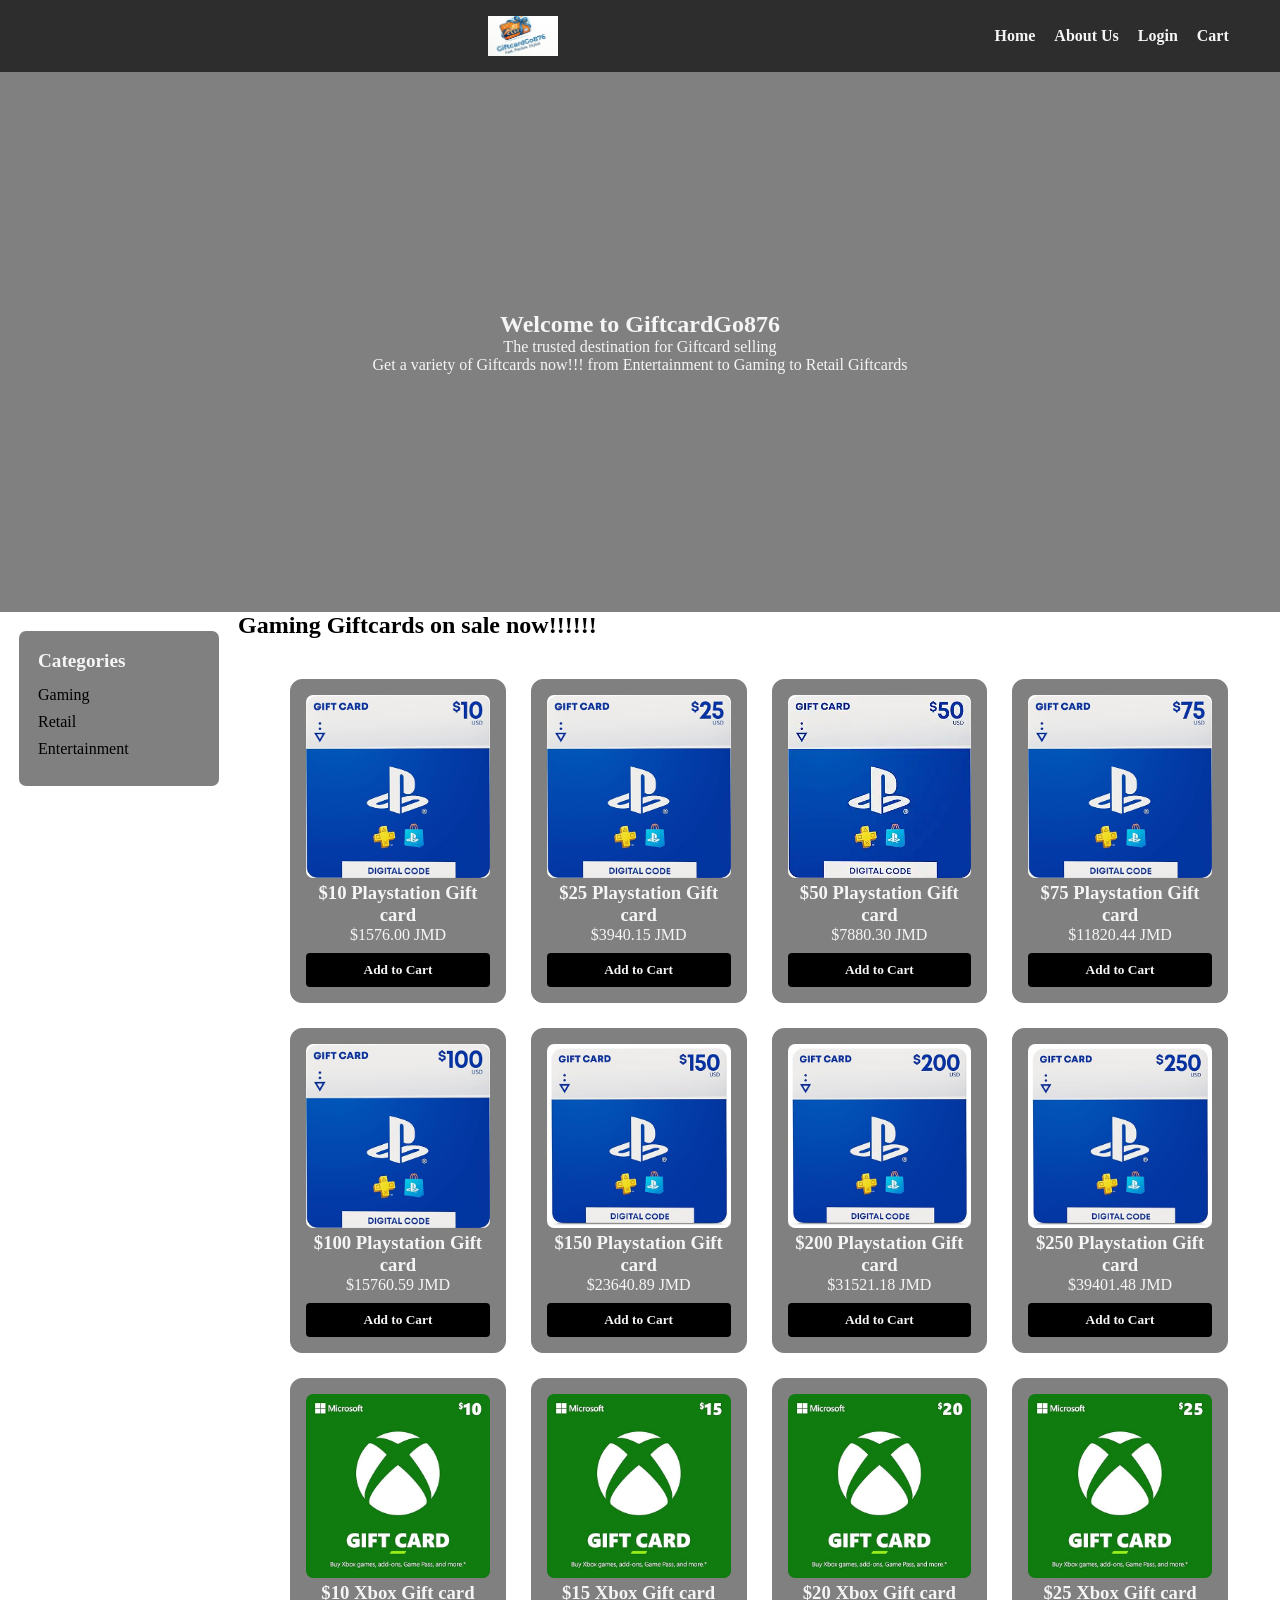
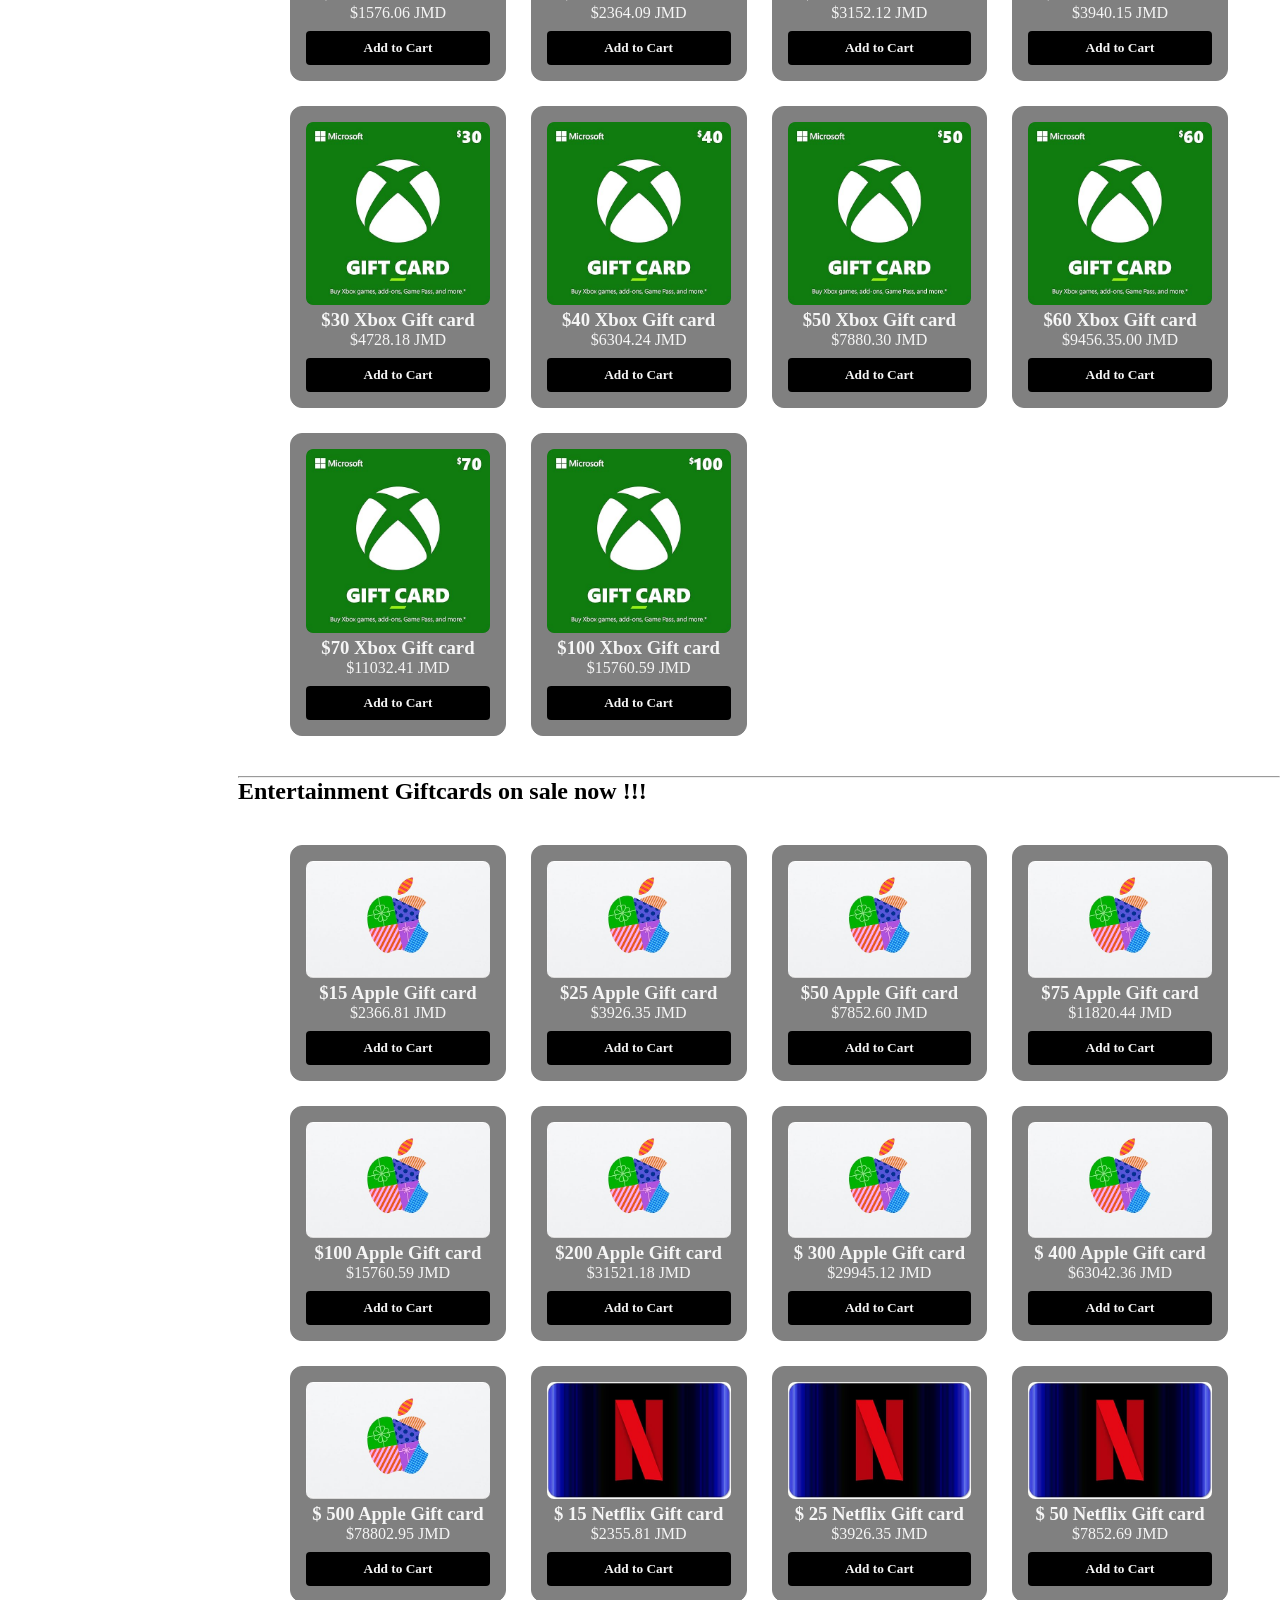
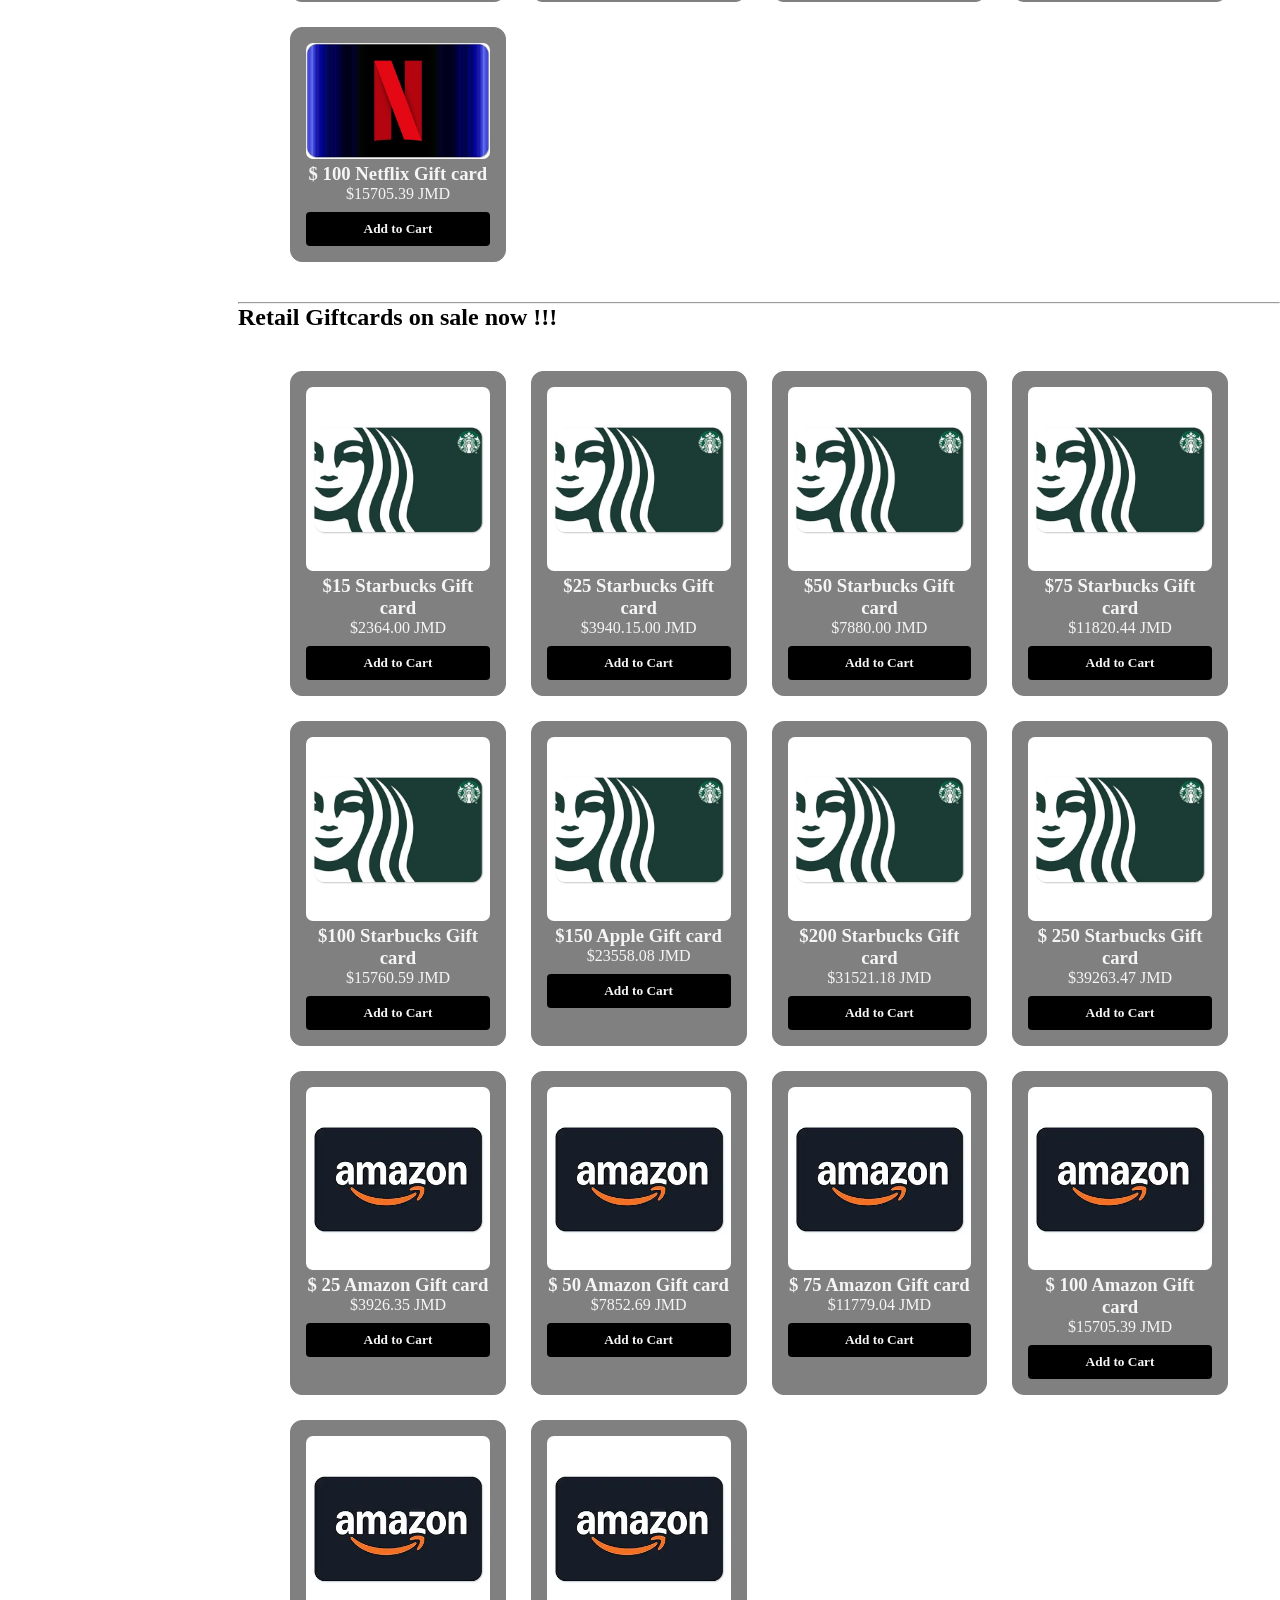
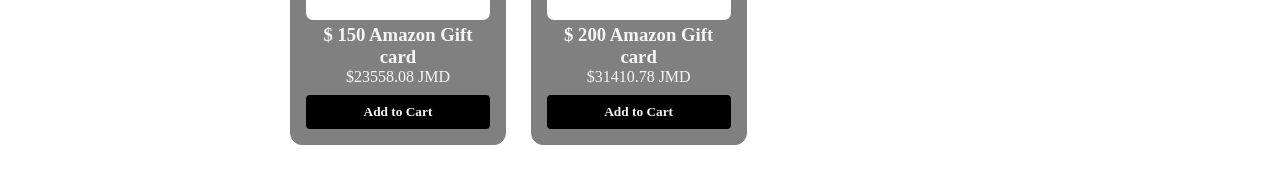
<file: index.html>
<!-- Name: Davaughn Brown -->
<!-- ID number: 2111745 -->
<!DOCTYPE html>
<html lang ="en">
<head>
    <meta charset="utf-8"/>
    <meta name = "viewport"content = "width=device-width,inital-scale=1"/>
    <title> Homepage </title>
    <link rel = "stylesheet"href="style.css ">
</head>
<body>

    <header>
        <nav class = "navigationbar">
            <div class = "logo"></div>
                <img src = "Assets/GiftcardGo876.png"alt = "Gift card logo"style = "height: 40px;">
            <ul class = "navigation-links">
                <li><a href = "index.html"class = "active"> Home </a></li>
                <li><a href = "AboutUs.html"> About Us </a></li>
                <li><a href = "Login.html">Login </a></li>
                <li><a href = "Cart.html"> Cart</a></li>
            </ul>
        </nav>
   </header>

    <section class = "Label">
        <h1> Welcome to GiftcardGo876</h1>
        <p> The trusted destination for Giftcard selling</p>
        <P> Get a variety of Giftcards now!!! from Entertainment to Gaming to Retail Giftcards</P>
        <P></P>
    </section>

    <main class = "Layout-main">
        <aside class = "sidebar">
            <h3>Categories</h3>
            <ul>
                <li><a href = "#Gaming">Gaming</a></li>
                <li><a href = "#Retail">Retail</a></li>
                <li><a href = "#Entertainment">Entertainment</a></li>
            </ul>
        </aside>
        
        <div class = "content-area">
            
            <section id = "Gaming"class = "container">
                <h2 class = "title"> Gaming Giftcards on sale now!!!!!! </h2>
                <div class = "grid">
                    <div class = "GiftCard">
                        <img src = "Assets/Playstation4 Giftcard 10.jpg"alt = "Playstation Gift card">
                        <div class = "Information">
                            <h3> $10 Playstation Gift card</h3>
                            <P class = "Price"> $1576.00 JMD</P>
                            <button class = "Add-to-Cart"data-name = "$10 Playstation Giftcard"data-price= "1576.00">Add to Cart</button>
                        </div>
                    </div>

                    <div class = "GiftCard">
                        <img src = "Assets/Playstation4 Giftcard 25.jpg"alt = "Playstation Gift card">
                        <div class = "Information">
                            <h3> $25 Playstation Gift card</h3>
                            <P class = "Price"> $3940.15 JMD </P>
                            <button class = "Add-to-Cart"data-name = "$25 Playstation Giftcard"data-price= "3950.15">Add to Cart</button>
                        </div>
                    </div>

                    <div class = "GiftCard">
                        <img src = "Assets/Playstation4 Giftcard 50.jpg"alt = "Playstation Gift card">
                        <div class = "Information">
                            <h3> $50 Playstation Gift card</h3>
                            <P class = "Price"> $7880.30 JMD</P>
                            <button class = "Add-to-Cart"data-name = "$50 Playstation Giftcard"data-price= "7880.30">Add to Cart</button>
                        </div>
                    </div>

                    <div class = "GiftCard">
                        <img src = "Assets/Playstation4 Giftcard 75.jpg"alt = "Playstation Gift card">
                        <div class = "Information">
                            <h3> $75 Playstation Gift card</h3>
                            <P class = "Price"> $11820.44 JMD </P>
                            <button class = "Add-to-Cart"data-name = "$75 Playstation Giftcard"data-price= "11820.44">Add to Cart</button>
                        </div>
                    </div>

                    <div class = "GiftCard">
                        <img src = "Assets/Playstation4 Giftcard 100.jpg"alt = "Playstation Gift card">
                        <div class = "Information">
                            <h3> $100 Playstation Gift card</h3>
                            <P class = "Price"> $15760.59 JMD </P>
                            <button class = "Add-to-Cart"data-name = "$100 Playstation Giftcard"data-price= "15760.59">Add to Cart</button>
                        </div>
                    </div>

                    <div class = "GiftCard">
                        <img src = "Assets/Playstation4 Giftcard 150.jpg"alt = "Playstation Gift card">
                        <div class = "Information">
                            <h3> $150 Playstation Gift card</h3>
                            <P class = "Price"> $23640.89 JMD</P>
                            <button class = "Add-to-Cart"data-name = "$150 Playstation Giftcard"data-price= "23640.89">Add to Cart</button>
                        </div>
                    </div>

                    <div class = "GiftCard">
                        <img src = "Assets/Playstation4 Giftcard 200.jpg"alt = "Playstation Gift card">
                        <div class = "Information">
                            <h3> $200 Playstation Gift card</h3>
                            <P class = "Price"> $31521.18 JMD </P>
                        <button class = "Add-to-Cart"data-name = "$200 Playstation Giftcard"data-price= "31521.18">Add to Cart</button>
                        </div>
                    </div>

                    <div class = "GiftCard">
                        <img src = "Assets/Playstation4 Giftcard 250.jpg"alt = "Playstation Gift card">
                        <div class = "Information">
                            <h3> $250  Playstation Gift card</h3>
                            <P class = "Price"> $39401.48 JMD </P>
                            <button class = "Add-to-Cart"data-name = "$250 Playstation Giftcard"data-price= "39401.48">Add to Cart</button>
                        </div>
                    </div>

                    <div class = "GiftCard">
                        <img src = "Assets/Xbox Giftcard 10.jpg"alt = "Xbox Gift card">
                        <div class = "Information">
                            <h3> $10 Xbox Gift card</h3>
                            <P class = "Price"> $1576.06 JMD </P>
                        <button class = "Add-to-Cart"data-name = "$10 Xbox Giftcard"data-price= "1576.06">Add to Cart</button>
                        </div>
                    </div>

                    <div class = "GiftCard">
                        <img src = "Assets/Xbox Giftcard 15.jpg"alt = "Xbox Gift card">
                        <div class = "Information">
                            <h3> $15 Xbox Gift card</h3>
                            <P class = "Price"> $2364.09 JMD </P>
                            <button class = "Add-to-Cart"data-name = "$15 Xbox Giftcard"data-price= "2364.09">Add to Cart</button>
                        </div>
                    </div>

                    <div class = "GiftCard">
                        <img src = "Assets/Xbox Giftcard 20.jpg"alt = "Xbox Gift card">
                        <div class = "Information">
                            <h3> $20 Xbox Gift card</h3>
                            <P class = "Price"> $3152.12 JMD </P>
                            <button class = "Add-to-Cart"data-name = "$20 Xbox Giftcard"data-price= "3152.12">Add to Cart</button>
                        </div>
                    </div>

                    <div class = "GiftCard">
                        <img src = "Assets/Xbox Giftcard 25.jpg"alt = "Xbox Gift card">
                        <div class = "Information">
                            <h3> $25 Xbox Gift card</h3>
                            <P class = "Price"> $3940.15 JMD </P>
                        <button class = "Add-to-Cart"data-name = "$25 Xbox Giftcard"data-price= "3940.15">Add to Cart</button>
                        </div>
                    </div>

                    <div class = "GiftCard">
                        <img src = "Assets/Xbox Giftcard 30.jpg"alt = "Xbox Gift card">
                        <div class = "Information">
                            <h3>$30 Xbox Gift card</h3>
                            <P class = "Price"> $4728.18 JMD </P>
                            <button class = "Add-to-Cart"data-name = "$30 Xbox Giftcard"data-price= "4728.18">Add to Cart</button>
                        </div>
                    </div>

                    
                    <div class = "GiftCard">
                        <img src = "Assets/Xbox Giftcard 40.jpg"alt = "Xbox Gift card">
                        <div class = "Information">
                            <h3> $40 Xbox Gift card</h3>
                            <P class = "Price"> $6304.24 JMD </P>
                            <button class = "Add-to-Cart"data-name = "$40 Xbox Giftcard"data-price= "6304.24">Add to Cart</button>
                        </div>
                    </div>

                    
                    <div class = "GiftCard">
                        <img src = "Assets/Xbox Giftcard 50.jpg"alt = "Xbox Gift card">
                        <div class = "Information">
                            <h3> $50 Xbox Gift card</h3>
                            <P class = "Price"> $7880.30 JMD </P>
                            <button class = "Add-to-Cart"data-name = "$50 Xbox Giftcard"data-price= "7852.69">Add to Cart</button>
                        </div>
                    </div>

                    
                    <div class = "GiftCard">
                        <img src = "Assets/Xbox Giftcard 60.jpg"alt = "Xbox Gift card">
                        <div class = "Information">
                            <h3> $60 Xbox Gift card</h3>
                            <P class = "Price"> $9456.35.00 JMD </P>
                        <button class = "Add-to-Cart"data-name = "$60 Xbox Giftcard"data-price= "9423.23">Add to Cart</button>
                        </div>
                    </div>

                    
                    <div class = "GiftCard">
                        <img src = "Assets/Xbox Giftcard 70.jpg"alt = "Xbox Gift card">
                        <div class = "Information">
                            <h3> $70 Xbox Gift card</h3>
                            <P class = "Price"> $11032.41 JMD</P>
                        <button class = "Add-to-Cart"data-name = "$70 Xbox Giftcard"data-price= "11032.41">Add to Cart</button>
                        </div>
                    </div>

                    
                    <div class = "GiftCard">
                        <img src = "Assets/Xbox Giftcard 100.jpg"alt = "Xbox Gift card">
                        <div class = "Information">
                            <h3> $100 Xbox Gift card</h3>
                            <P class = "Price"> $15760.59 JMD </P>
                            <button class = "Add-to-Cart"data-name = "$100 Xbox Giftcard"data-price= "15760.59">Add to Cart</button>
                        </div>
                    </div>
                </div>
            </section>

            <hr>
    
            <section id = "Entertainment"class = "container">
                <h2 class = "title">Entertainment Giftcards on sale now !!!</h2>
                <div class = "grid">
                    <div class = "GiftCard">
                        <img src = "Assets/Applie Giftcard.jpg"alt = "Apple Gift card">
                        <div class = "Information">
                            <h3> $15 Apple Gift card</h3>
                            <P class = "Price"> $2366.81 JMD </P>
                            <button class = "Add-to-Cart"data-name = "$15 Apple Giftcard"data-price= "2366.81">Add to Cart</button>
                        </div>
                    </div>
                            
                    <div class = "GiftCard">
                        <img src = "Assets/Applie Giftcard.jpg"alt = "Apple Gift card">
                        <div class = "Information">
                            <h3> $25 Apple Gift card</h3>
                            <P class = "Price"> $3926.35 JMD </P>
                            <button class = "Add-to-Cart"data-name = "$25 Apple Giftcard"data-price= "3926.35">Add to Cart</button>
                        </div>
                    </div>
            
                    <div class = "GiftCard">
                        <img src = "Assets/Applie Giftcard.jpg"alt = "Apple Gift card">
                        <div class = "Information">
                            <h3> $50 Apple Gift card</h3>
                            <P class = "Price"> $7852.60 JMD </P>
                            <button class = "Add-to-Cart"data-name = "$50 Apple Giftcard"data-price= "7852.60">Add to Cart</button>
                        </div>
                    </div>
                             
                    <div class = "GiftCard">
                        <img src = "Assets/Applie Giftcard.jpg"alt = "Apple Gift card">
                        <div class = "Information">
                            <h3> $75 Apple Gift card</h3>
                            <P class = "Price"> $11820.44 JMD </P>
                            <button class = "Add-to-Cart"data-name = "$75 Apple Giftcard"data-price= "11820.44">Add to Cart</button>
                        </div>
                    </div>
            
                   
                     <div class = "GiftCard">
                        <img src = "Assets/Applie Giftcard.jpg"alt = "Apple Gift card">
                        <div class = "Information">
                            <h3> $100 Apple Gift card</h3>
                            <P class = "Price"> $15760.59 JMD </P>
                            <button class = "Add-to-Cart"data-name = "$100 Apple Giftcard"data-price= "15760.59">Add to Cart</button>
                        </div>
                    </div>
            
                    <div class = "GiftCard">
                        <img src = "Assets/Applie Giftcard.jpg"alt = "Apple Gift card">
                        <div class = "Information">
                            <h3> $200 Apple Gift card</h3>
                            <P class = "Price"> $31521.18 JMD </P>
                            <button class = "Add-to-Cart"data-name = "$200 Apple Giftcard"data-price= "31521.18">Add to Cart</button>
                        </div>
                    </div>
            
                    <div class = "GiftCard">
                        <img src = "Assets/Applie Giftcard.jpg"alt = "Apple Gift card">
                        <div class = "Information">
                            <h3> $ 300 Apple Gift card</h3>
                            <P class = "Price"> $29945.12 JMD</P>
                            <button class = "Add-to-Cart"data-name = "$300 Apple Giftcard"data-price= "29945.12">Add to Cart</button>
                        </div>
                    </div>
                      
                    <div class = "GiftCard">
                        <img src = "Assets/Applie Giftcard.jpg"alt = "Apple Gift card">
                        <div class = "Information">
                            <h3> $ 400 Apple Gift card</h3>
                            <P class = "Price"> $63042.36 JMD </P>
                            <button class = "Add-to-Cart"data-name = "$400 Apple Giftcard"data-price= "63042.36">Add to Cart</button>
                        </div>
                    </div>
                                
                    <div class = "GiftCard">
                        <img src = "Assets/Applie Giftcard.jpg"alt = "Apple Gift card">
                        <div class = "Information">
                            <h3> $ 500 Apple Gift card</h3>
                            <P class = "Price"> $78802.95 JMD </P>
                            <button class = "Add-to-Cart"data-name = "$500 Apple Giftcard"data-price= "78802.95">Add to Cart</button>
                        </div>
                    </div>

                    <div class = "GiftCard">
                        <img src = "Assets/Netflix giftcards.jpg"alt = "Netflix Gift card">
                        <div class = "Information">
                            <h3> $ 15 Netflix Gift card</h3>
                            <P class = "Price"> $2355.81 JMD </P>
                            <button class = "Add-to-Cart"data-name =  "$15 Netflix Giftcard"data-price= "2355.81">Add to Cart</button>
                        </div>
                    </div>

                    <div class = "GiftCard">
                        <img src ="Assets/Netflix giftcards.jpg"alt = "Netlfix  Gift card">
                        <div class = "Information">
                            <h3> $ 25 Netflix Gift card</h3>
                            <P class = "Price"> $3926.35 JMD </P>
                            <button class = "Add-to-Cart"data-name = "$25 Netflix Giftcard"data-price= "3926.35">Add to Cart</button>
                        </div>
                    </div>

                    <div class = "GiftCard">
                        <img src ="Assets/Netflix giftcards.jpg"alt = "Netflix Gift card">
                        <div class = "Information">
                            <h3> $ 50 Netflix Gift card</h3>
                            <P class = "Price"> $7852.69 JMD </P>
                            <button class = "Add-to-Cart"data-name = "$50 Netflix Giftcard"data-price= "7852.69">Add to Cart</button>
                        </div>
                    </div>

                    
                    <div class = "GiftCard">
                        <img src = "Assets/Netflix giftcards.jpg"alt = "Netflix Gift card">
                        <div class = "Information">
                            <h3> $ 100 Netflix Gift card</h3>
                            <P class = "Price"> $15705.39 JMD</P>
                            <button class = "Add-to-Cart"data-name = "$100 Netflix Giftcard"data-price= "15705.39">Add to Cart</button>
                        </div>
                    </div>


                </section>

            <hr>

            <section id = "Retail"class = "container">
                <h2 class = "title">Retail Giftcards on sale now !!!</h2>
                <div class = "grid">
                    <div class = "GiftCard">
                        <img src = "Assets/Starbucks gift card.jpg"alt = "Starbucks Gift card">
                        <div class = "Information">
                            <h3> $15 Starbucks Gift card</h3>
                            <P class = "Price"> $2364.00 JMD</P>
                            <button class = "Add-to-Cart"data-name = "$15 Starbucks Giftcard"data-price= "15.00">Add to Cart</button>
                        </div>
                    </div>
                            
                    <div class = "GiftCard">
                        <img src ="Assets/Starbucks gift card.jpg"alt = "Starbucks Gift card">
                        <div class = "Information">
                            <h3> $25 Starbucks Gift card</h3>
                            <P class = "Price"> $3940.15.00 JMD </P>
                            <button class = "Add-to-Cart"data-name = "$25 Starbucks Giftcard"data-price= "25.00">Add to Cart</button>
                        </div>
                    </div>
            
                    <div class = "GiftCard">
                        <img src = "Assets/Starbucks gift card.jpg"alt = "Starbucks Gift card">
                        <div class = "Information">
                            <h3> $50 Starbucks Gift card</h3>
                            <P class = "Price"> $7880.00 JMD </P>
                            <button class = "Add-to-Cart"data-name = "$50 Starbucks Giftcard"data-price= "50.00">Add to Cart</button>
                        </div>
                    </div>
                             
                    <div class = "GiftCard">
                        <img src = "Assets/Starbucks gift card.jpg"alt = "Starbucks Gift card">
                        <div class = "Information">
                            <h3> $75 Starbucks Gift card</h3>
                            <P class = "Price"> $11820.44 JMD </P>
                            <button class = "Add-to-Cart"data-name = "$75 Starbucks Giftcard"data-price= "75.00">Add to Cart</button>
                        </div>
                    </div>
                               
                     <div class = "GiftCard">
                        <img src = "Assets/Starbucks gift card.jpg"alt = "Starbuckd Gift card">
                        <div class = "Information">
                            <h3> $100 Starbucks Gift card</h3>
                            <P class = "Price"> $15760.59 JMD </P>
                            <button class = "Add-to-Cart"data-name = "$100 Starbucks Giftcard"data-price= "100.00">Add to Cart</button>
                        </div>
                    </div>

                    <div class = "GiftCard">
                        <img src = "Assets/Starbucks gift card.jpg"alt = "Starbucks Gift card">
                        <div class = "Information">
                            <h3> $150 Apple Gift card</h3>
                            <P class = "Price"> $23558.08 JMD </P>
                            <button class = "Add-to-Cart"data-name = "$150 Starbucks Giftcard"data-price= "150.00">Add to Cart</button>
                        </div>
                    </div>
            
                    <div class = "GiftCard">
                        <img src = "Assets/Starbucks gift card.jpg"alt = "Starbucks Gift card">
                        <div class = "Information">
                            <h3> $200 Starbucks Gift card</h3>
                            <P class = "Price"> $31521.18 JMD </P>
                            <button class = "Add-to-Cart"data-name = "$200 Starbucks Giftcard"data-price= "200.00">Add to Cart</button>
                        </div>
                    </div>
            
                    <div class = "GiftCard">
                        <img src ="Assets/Starbucks gift card.jpg"alt = "Starbucks Gift card">
                        <div class = "Information">
                            <h3> $ 250 Starbucks Gift card</h3>
                            <P class = "Price"> $39263.47 JMD </P>
                            <button class = "Add-to-Cart"data-name = "$250 Starbucks Giftcard"data-price= "250.00">Add to Cart</button>
                        </div>
                    </div>

                    <div class = "GiftCard">
                        <img src ="Assets/Amazon giftcards.webp"alt = "Amazon Gift card">
                        <div class = "Information">
                            <h3> $ 25 Amazon Gift card</h3>
                            <P class = "Price"> $3926.35 JMD </P>
                            <button class = "Add-to-Cart"data-name = "$25 Amazon Giftcard"data-price= "25.00">Add to Cart</button>
                        </div>
                    </div>

                    <div class = "GiftCard">
                        <img src ="Assets/Amazon giftcards.webp"alt = "Amazon Gift card">
                        <div class = "Information">
                            <h3> $ 50 Amazon Gift card</h3>
                            <P class = "Price"> $7852.69 JMD </P>
                            <button class = "Add-to-Cart"data-name = "$50 Amazon Giftcard"data-price= "50.00">Add to Cart</button>
                        </div>
                    </div>

                    
                    <div class = "GiftCard">
                        <img src ="Assets/Amazon giftcards.webp"alt = "Amazon Giftcard">
                        <div class = "Information">
                            <h3> $ 75 Amazon Gift card</h3>
                            <P class = "Price"> $11779.04 JMD </P>
                            <button class = "Add-to-Cart"data-name = "$75 Amazon Giftcard card"data-price= "75.00">Add to Cart</button>
                        </div>
                    </div>

                    <div class = "GiftCard">
                        <img src ="Assets/Amazon giftcards.webp"alt = "Amazon Giftcard">
                        <div class = "Information">
                            <h3> $ 100 Amazon Gift card</h3>
                            <P class = "Price"> $15705.39 JMD </P>
                            <button class = "Add-to-Cart"data-name = "$ 100 Amazon  card"data-price= "100.00">Add to Cart</button>
                        </div>
                    </div>

                    
                    <div class = "GiftCard">
                        <img src ="Assets/Amazon giftcards.webp"alt = "Amazon Giftcard">
                        <div class = "Information">
                            <h3> $ 150 Amazon Gift card</h3>
                            <P class = "Price"> $23558.08 JMD </P>
                            <button class = "Add-to-Cart"data-name = "$150 Amazon Giftcard card"data-price= "150.00">Add to Cart</button>
                        </div>
                    </div>
                    
                    <div class = "GiftCard">
                        <img src ="Assets/Amazon giftcards.webp"alt = "Amazon Giftcard">
                        <div class = "Information">
                            <h3> $ 200 Amazon Gift card</h3>
                            <P class = "Price"> $31410.78 JMD </P>
                            <button class = "Add-to-Cart"data-name = "$200 Amazon Giftcard"data-price= "200.00">Add to Cart</button>
                        </div>
                    </div>
            </section>
    </main>
<script>
document.addEventListener('DOMContentLoaded', () => {
    let addbuttons = document.querySelectorAll('.Add-to-Cart');
    addbuttons.forEach(button=>{
        button.addEventListener('click', ()=>{
            let name = button.getAttribute('data-name');
            let price = parseFloat(button.getAttribute('data-price'));
             AddToCart(name,price)
         });
    });
 });

function AddToCart(name,price){
    let cart = JSON.parse(localStorage.getItem('gf_cart')) || [];
    cart.push({name:name,price:price});
    localStorage.setItem('gf_cart', JSON.stringify(cart));

    alert("Your item has been added to the cart");
 }
  </script>
</body>
</file>
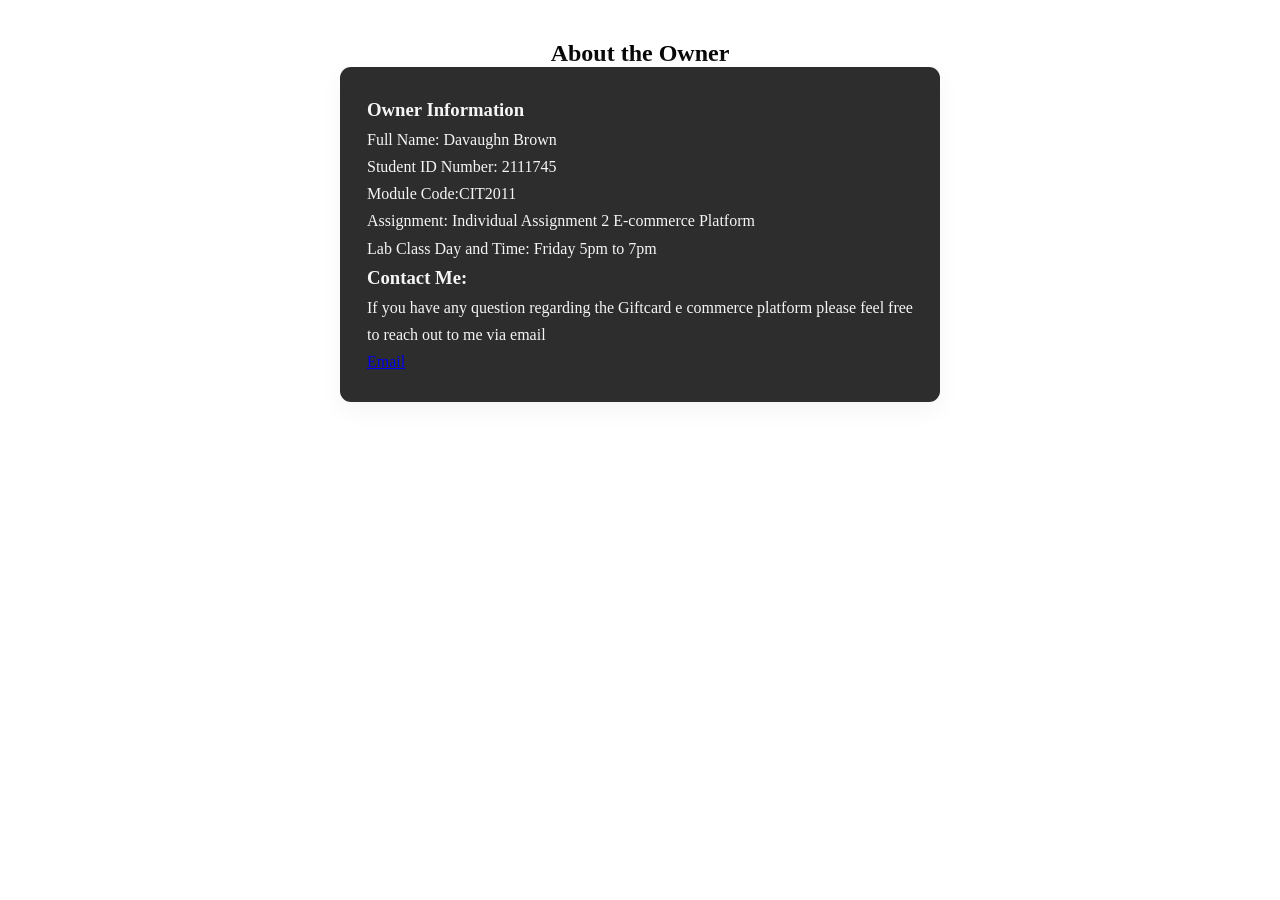
<file: AboutUs.html>
<!-- Name: Davaughn Brown -->
<!-- ID number: 2111745 -->
<!DOCTYPE html>
<html lang ="en">
<head>
    <meta charset="utf-8"/>
    <meta name = "viewport" content = "width=device-width,inital-scale=1" />
    <title> About Us </title>
    <link rel = "stylesheet" href="style.css ">
</head>
<body>

    <main class = "container">
        <section class = "AboutSection">
            <h1 class = "title"> About the Owner </h1>

            <div class = "card-information">
                <h3> Owner Information</h3>
                <p>Full Name: Davaughn Brown</p>
                <p>Student ID Number: 2111745</p>
                <P> Module Code:CIT2011 </P>
                <P> Assignment: Individual Assignment 2 E-commerce Platform</P>
                <p> Lab Class Day and Time: Friday 5pm to 7pm</p>

                <h3>Contact Me:</h3>
                <P> If you have any question regarding the Giftcard e commerce platform please feel free to reach out to me via email</P>
                <a href = "mailto:davaughn2004@gmail.com">Email</a>
            </div>
        </section>
    </main>
</file>
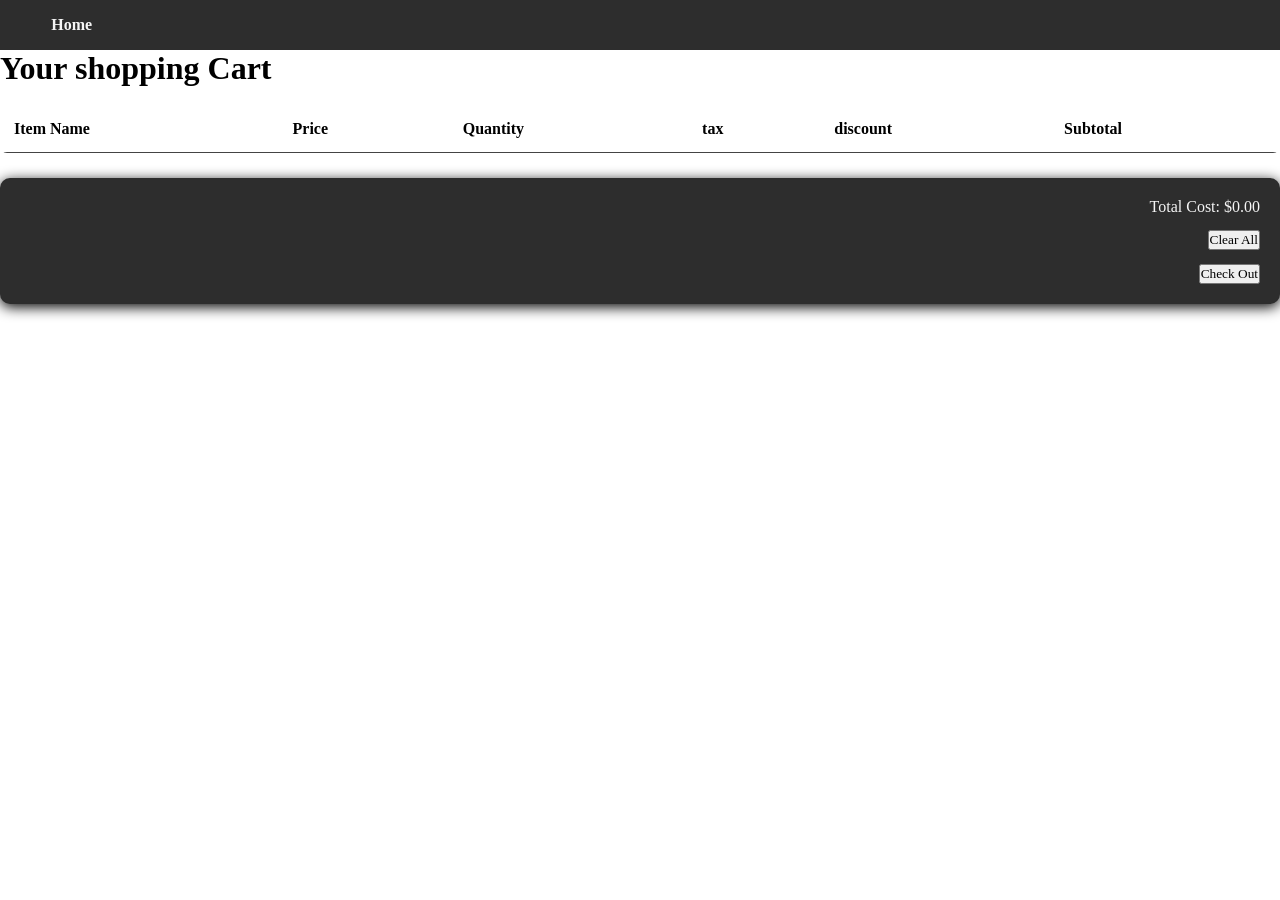
<file: Cart.html>
<!-- Name: Davaughn Brown -->
<!-- ID number: 2111745 -->
<!DOCTYPE html>
<html lang ="en">
<head>
    <meta charset="utf-8"/>
    <meta name = "viewport" content = "width=device-width,inital-scale=1" />
    <title> About Us </title>
    <link rel = "stylesheet" href="style.css ">
</head>
<body> 
    <header>
        <nav class="navigationbar">
            <ul class="navigation-links">
                <li><a href="index.html">Home</a></li>
            </ul>
        </nav>
    </header>

    <main class = "container">
        <h1 class = "title"> Your shopping Cart</h1>
            <table id = "TableCart" class = "Cart-Table">
                <thead>
                    <tr>
                        <th>Item Name</th>
                        <th>Price</th>
                        <th>Quantity</th>
                        <th>tax</th>
                        <th>discount</th>
                        <th>Subtotal</th>
                    </tr>
                </thead>
                <tbody id = "cartItems"></tbody>
            </table>

            <div class  = "Summary-Cart">
                <p> Total Cost: <span id = "Total">$0.00</span></p>
                <button onclick = "clearCart()">Clear All</button>
                <a href="Checkout.html"><button>Check Out</button></a>
            </div>
    </main>
    <script>
        function loadCart(){
            let CartData = localStorage.getItem('gf_cart');
            let cart = JSON.parse(CartData);

            if(cart ==null){
                cart =[];
            }

            let tableBody = document.getElementById('cartItems');
            let totalDisplay = document.getElementById('Total');
            let finalBill = 0;

            tableBody.innerHTML = "";

            for(let i = 0; i <cart.length; i++){
                let itemName = cart [i].name;
                let itemPrice = parseFloat(cart[i].price);

                let tax = itemPrice * 0.15;
                let discount = itemPrice * 0.10;
                let Subtotal = (itemPrice + tax) - discount;
               
                
               

                let row = "<tr>";
                row += "<td>" + itemName + "</td>";
                row += "<td>$" + itemPrice.toFixed(2) + "</td>";
                row += "<td>1</td>";
                row += "<td>$" + tax.toFixed(2) + "</td>";
                row += "<td>-$" + discount.toFixed(2) + "</td>";
                row += "<td>$" + Subtotal.toFixed(2)+ "</td>";
                row += "</tr>";

                tableBody.innerHTML += row;

                finalBill = finalBill + Subtotal;
            }

            totalDisplay.innerHTML = "$" +  finalBill.toFixed(2);
        }

        function clearCart(){
            localStorage.removeItem('gf_cart');
            loadCart();
        }

        window.onload = loadCart;
    </script>
</file>
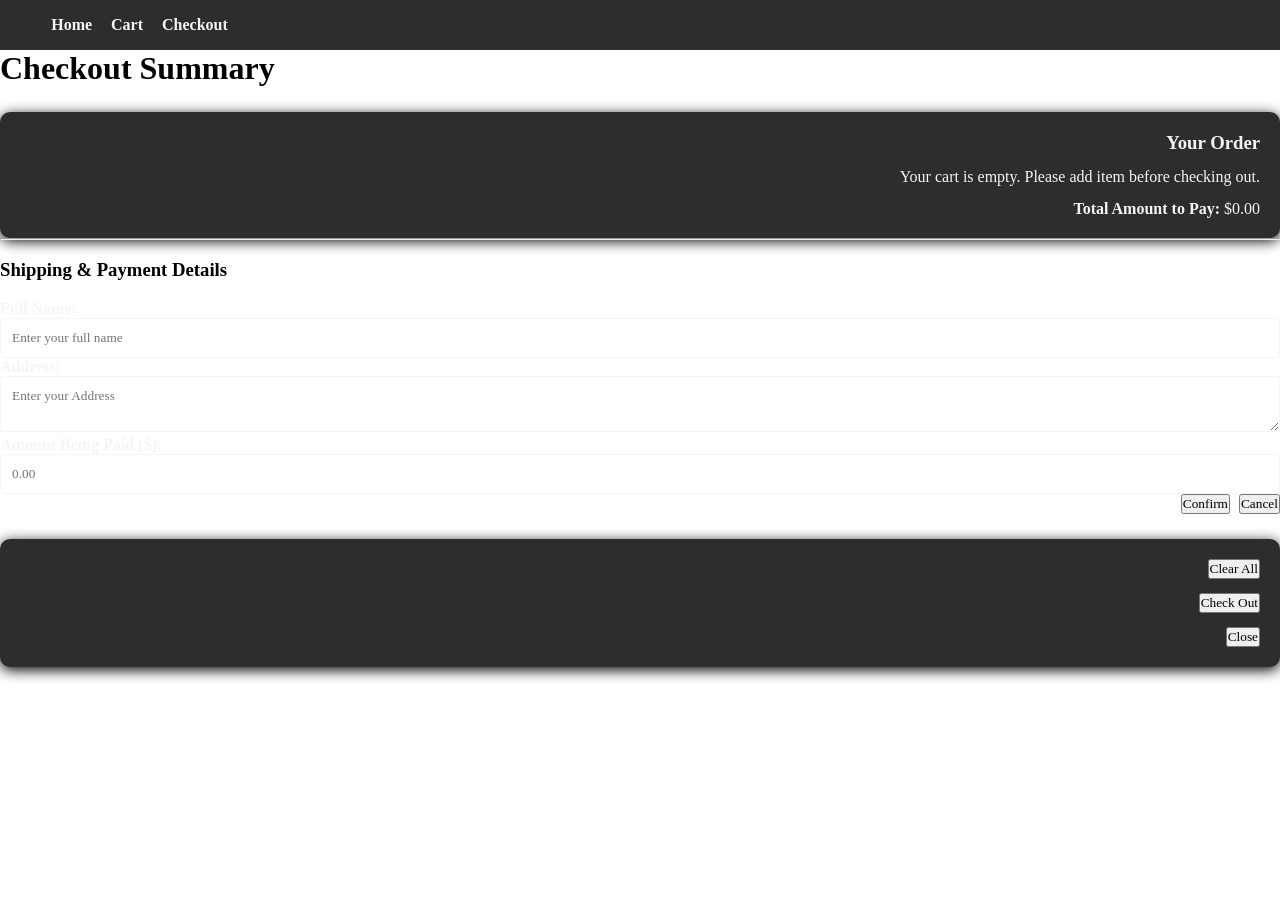
<file: Checkout.html>
<!DOCTYPE html>
<html lang="en">
<head>
    <meta charset="utf-8"/>
    <meta name="viewport" content="width=device-width, initial-scale=1.0" />
    <title>Checkout Page </title>
    <link rel="stylesheet" href="style.css">
</head>
<body>

    <header>
        <nav class="navigationbar">
            <ul class="navigation-links">
                <li><a href="index.html">Home</a></li>
                <li><a href="Cart.html">Cart</a></li>
                <li><a href="Checkout.html" class="active">Checkout</a></li>
            </ul>
        </nav>
    </header>

    <main class="container">
        <h1 class="title">Checkout Summary</h1>

        <section class="Summary-Cart">
            <h3>Your Order</h3>
            <div id="checkoutItems">
                </div>
            <p><strong>Total Amount to Pay: </strong> <span id="checkoutTotal">$0.00</span></p>
        </section>

        <hr>

        <section class="checkout-form">
            <h3>Shipping & Payment Details</h3>
            <form id="paymentForm">
                <label for="fullName">Full Name:</label>
                <input type="text" id="fullName" placeholder="Enter your full name" required>

                <label for="Address">Address:</label>
                <textarea id="address" placeholder="Enter your Address" required></textarea>

                <label for="amountPaid">Amount Being Paid ($):</label>
                <input type="number" id="amountPaid" step="0.01" placeholder="0.00" required>

                <div class="form-buttons">
                    <button type="button" onclick="confirmOrder()">Confirm</button>
                    <button type="reset">Cancel</button>
                </div>
            </form>
        </section>

        <div class="Summary-Cart">
            <button onclick="clearCart()">Clear All</button>
            <button onclick="processCheckout()">Check Out</button>
            <button onclick="window.location.href='index.html'">Close</button>
        </div>
    </main>
</body>
</html>
<script>
    function SummaryOrderdisplay(){
        let cart = JSON.parse(localStorage.getItem('gf_cart')) || [];
        let Summary = document.getElementById('checkoutItems');
        let totalDisplay = document.getElementById('checkoutTotal');
        let total = 0;

                 
        Summary.innerHTML = "";

        if(cart.length ===0){
            Summary.innerHTML = "<p>Your cart is empty. Please add item before checking out.</P>";
        } else {
            for(let i = 0; i <cart.length; i++){
                let itemName = cart [i].name;
                let itemPrice = parseFloat(cart[i].price);
                let tax = itemPrice * 0.15;
                let discount = itemPrice * 0.10
                let subtotal = (itemPrice + tax) - discount;

                let itemDetail = `
                    <div class = "Summary-row" style = "margin-bottom: 15px; padding-bottom: 10px; border: 1px solid #555;">
                        <div style = "display: flex; justify-content: space-between;">
                            <strong>${itemName}</strong>
                            <strong>$${subtotal.toFixed(2)}</strong>
                        </div>
                        <div style = "font-size: 0.9rem; color: #bbb; margin-top: 5px;">
                            Price: $${itemPrice.toFixed(2)} | Quantity: 1 | Tax(15%): $${tax.toFixed(2)} | Disco
                            unt (10%) -$${discount.toFixed(2)}}
                        </div>
                    </div>
                `;

                Summary.innerHTML += itemDetail;
                total += subtotal
            }
        }

    totalDisplay.innerHTML  = '$' + total.toFixed(2);
}
    
    function confirmOrder() {
        let name  = document.getElementById('fullName').value;
        let amount  = document.getElementById('amountpaid').value;
        let address = document.getElementById('address').value;
        let finalTotal = document.getElementById('checkoutTotal').innerText.replace('$','');

       if (parseFloat (amountpaid).toFixed(2) !==(finalTotal).toFixed(2)){
            alert("The amount entered does not match the total.")
            return;
       }
       
        alert("Thank you," + name + " ! Your order has been confirmed");

        localStorage.removeItem('gf_cart');
        window.location.href = 'index.html';
    }

    window.onload = SummaryOrderdisplay;
</script>
</file>
<file: style.css>
.form-container{
    display:flex;
    align-items: center;
    justify-content: center;
    padding: 19px;
}

.pageform{
    width: 100%;
    padding: 2.5rem;
    border-radius: 7px;
    max-width: 400px;
    box-shadow: 0 4px 10px black;
}


.page-group{
    margin-bottom: 2rem;
    display: flex;
    flex-direction: column;
}

.page-group label{
    margin-bottom: 0.5rem;
    font-weight: bold;
}

.error-message{
    color: red;
    font-size: 0.75rem;
    margin-top:0.25rem;
}

*   {
    margin: 0;
    padding: 0;
    box-sizing: border-box;
    font-family: 'Times New Roman', Times, serif;
}

.navigationbar{
    display: flex;
    justify-content: space-between;
    align-items: center;
    padding: 1rem 4%;
    background-color: #2d2d2d;
    color: whitesmoke;
}

.navigation-links{
    display: flex;
    list-style: none;
    gap: 19px;

}

.navigation-links a{
    color: whitesmoke;
    text-decoration: none;
    font-weight: bold;
    transition: 0.4s;
}

.logo img{
    display: block;
    width: auto;
    max-height: 40px;
}

.Layout-main{
    display: flex;
    align-items: flex-start;
}
.sidebar {
    width: 200px;
    background-color: gray;
    padding: 19px;
    position: sticky;
    top: 19px;
    height: fit-content;
    border-radius: 7px;
    margin: 19px;
}

.sidebar h3{
    color: whitesmoke;
    margin-bottom: 14px;
    font-size: 1.2rem;
}

.sidebar ul {
    list-style: none;
    padding: 0;
}

.sidebar ul li{
    margin-bottom: 9px;
}
.sidebar ul li a{
    text-decoration: none;
    color: black;
    transition: 0.4s;
}

.sidebar ul li a:hover{
    color: black;
    padding-left: 4px;
}

.content-area{
    flex: 1;
}
.Label{
    height: 60vh;
    background-color: gray;
    background-size: cover;
    display: flex;
    flex-direction: column;
    justify-content: center;
    align-items: center;
    color: whitesmoke;
    text-align: center;
} 

.grid{
    display: grid;
    grid-template-columns: repeat(auto-fit, minmax(200px,1fr));
    gap: 25px;
    padding: 40px 5%;
}

.GiftCard{
    background: grey;
    border-radius: 12px;
    padding: 15px;
    color: whitesmoke;
    text-align: center;
    border: 1px solid grey;
}

.GiftCard img{
    width: 100%;
    border-radius: 7px;
}

.AboutSection{
    display: flex;
    flex-direction: column;
    margin-top: 40px;
    align-items: center;
}

.card-information{
    background: #2d2d2d;
    color: whitesmoke;
    border-radius: 11px;
    padding: 27px;
    box-shadow: 0 9px 25px;
    max-width: 600px;
    width: 90%;
    line-height: 1.7;
}

.Add-to-Cart{
    background-color: black;
    color: whitesmoke;
    border: none;
    padding: 9px 19px;
    border-radius: 4px;
    font-weight: bold;
    cursor: pointer;
    transition: background-color 0.3s, transform 0.2s;
    margin-top: 9px;
    width: 100%;
}

.Add-to-Cart:hover{
    background-color: black;
    transform: scale(1.01);
}

.Add-to-Cart:active{
    transform: scale(0.95);
}

.Cart-Table{
    border-collapse: collapse;
    margin: 19px 0;
    width: 100%;
    color: black;;
    border-radius: 7px;
    overflow: hidden;
}

.Cart-Table th{
    border-color: black;
    padding: 14px;
    text-align: left;
    border-bottom: 1px solid #444;
}

.Cart-Table td{
    padding: 14px;
    border-bottom:  1px solid #444;
}

.Summary-Cart{
    flex-direction: column;
    display: flex;
    align-items: flex-end;
    gap: 14px;
    margin-top: 25px;
    padding: 20px;
    background: #2d2d2d;
    color: whitesmoke;
    border-radius: 10px;
    box-shadow: 0 3px 14px black;
}
.checkout-form{
    display: flex;
    flex-direction: column;
    gap: 19px;
    margin: 19px 0;
}

.checkout-form label {
    font-weight: bold;
    color: whitesmoke;
}

.checkout-form input,
.checkout-form textarea{
    width: 100%;
    border: 1px solid whitesmoke;
    padding: 11px;
    border-radius: 3px;
}
.form-buttons{
    display:flex;
    gap: 9px;
    justify-content: flex-end;
}

@media screen and (max-width: 800px) {
    .containerm .form-container{
        min-width: 600px;
        overflow-x: auto
    }
}

@media screen and (min-width: 950px){
    .container, .Layout-main{
        min-width: 950px;
        margin: 0 auto;
    }
}
</file>
